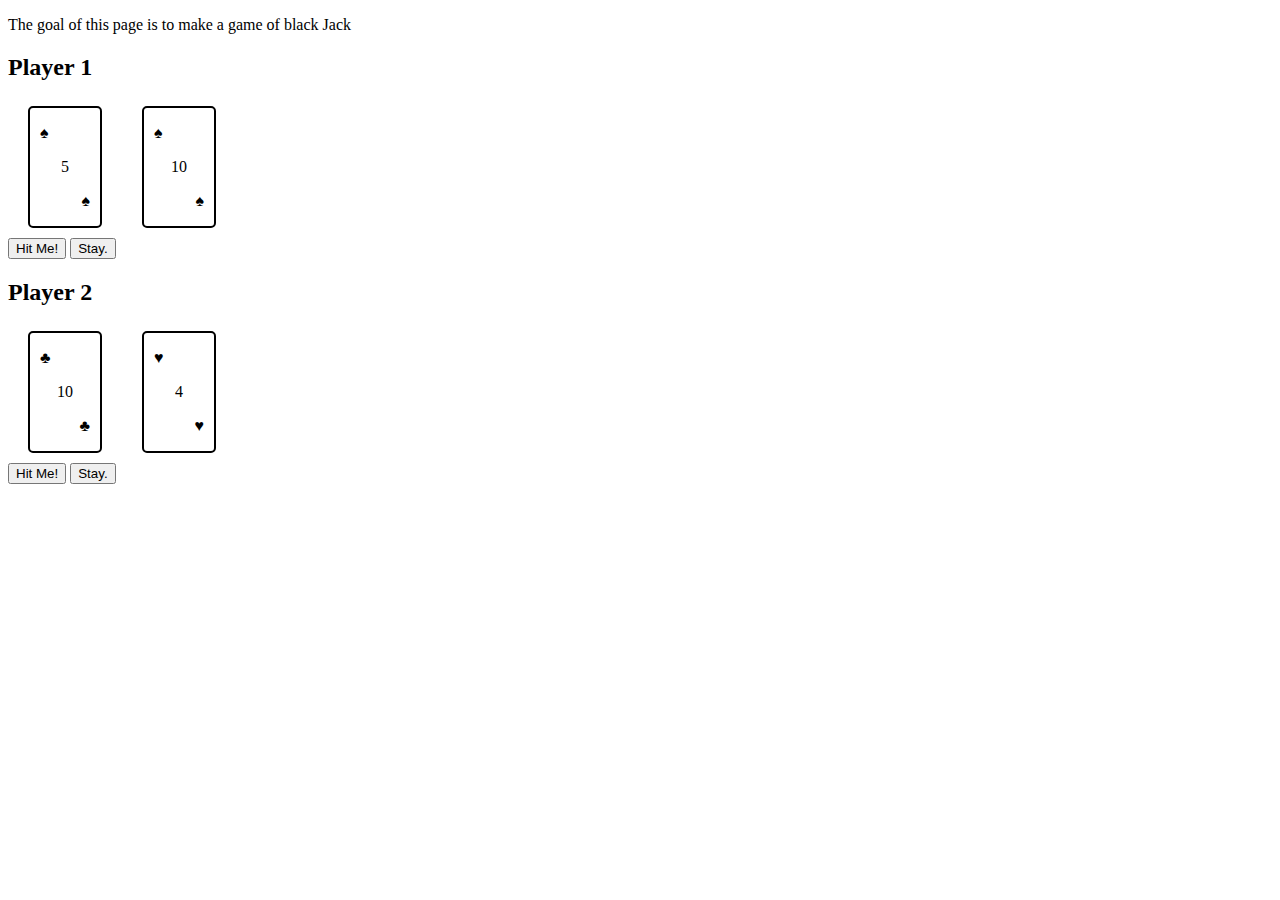
<file: index.html>
<!DOCTYPE html>
<html>
<head>
<link rel="stylesheet" href="styles/Blackjack.css">
</head>

<body>

  <p>The goal of this page is to make a game of black Jack</p>

  <h2 id="win"></h2>

  <h2>Player 1</h2>

  <div id="player1">
  <div class="hand" id="hand1"> </div>
<div id="player1-btns">
<button type="button" id="hit1">
  Hit Me!</button>
<button type="button" id="stay1">
  Stay.</button>

</div>
</div>

  <h2>Player 2</h2>

  <div id="player2">
  <div class="hand" id="hand2"> </div>
<div id="player2-btns">
<button type="button"
id="hit2">
  Hit Me!</button>
<button type="button"
id="stay2">
  Stay.</button>
</div>
</div>

<script type="module" src="scripts/BlackJack.js"></script>

</body>
</html>
</file>
<file: styles/Blackjack.css>
.hand {
  display: flex; }
  .hand span {
    width: 50px;
    margin: 5px 20px 10px;
    padding: 0 10px;
    border: 2px solid black;
    border-radius: 5px; }
    .hand span p:nth-child(1) {
      text-align: left; }
    .hand span p:nth-child(2) {
      text-align: center; }
    .hand span p:nth-child(3) {
      text-align: right; }

/*# sourceMappingURL=Blackjack.css.map */
</file>
